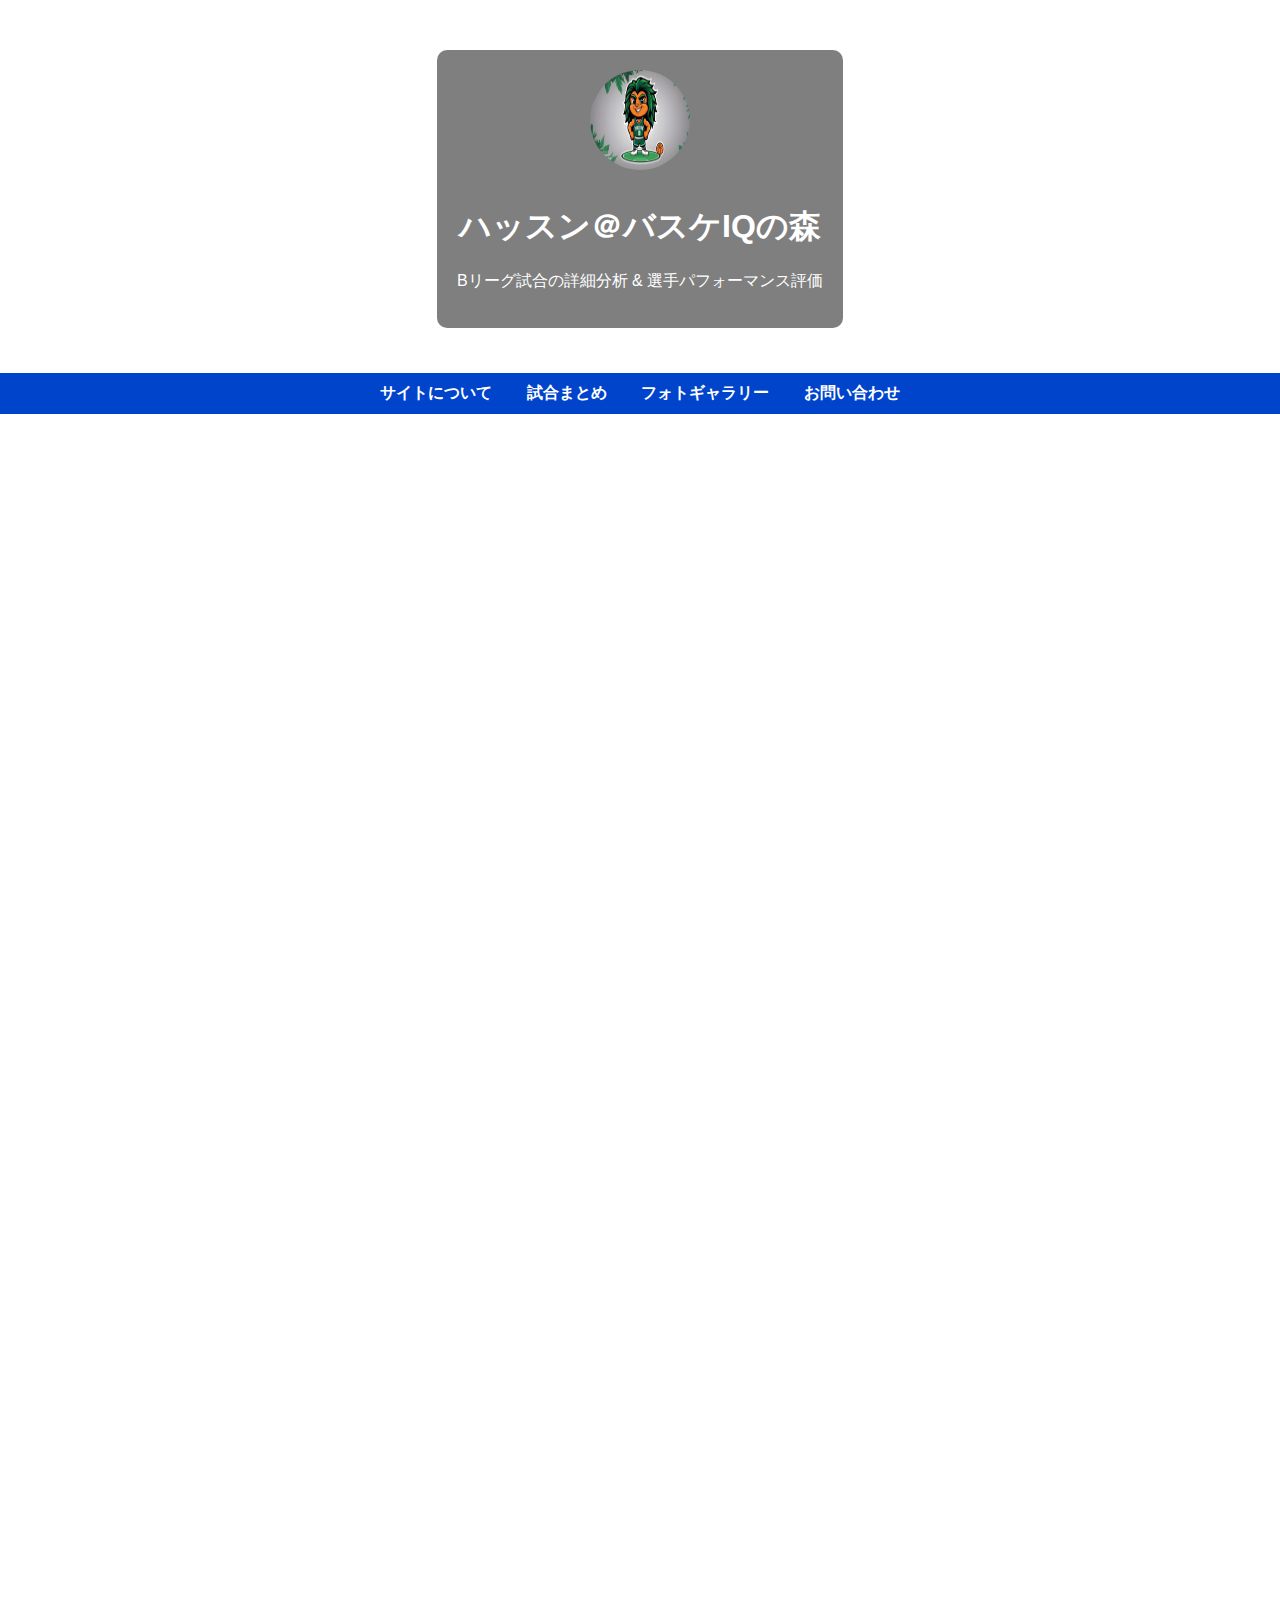
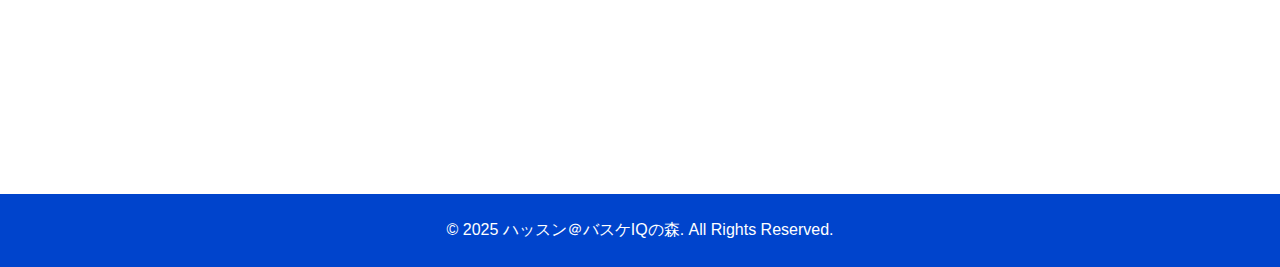
<file: 23 sanen.html>
<!DOCTYPE html>
<html lang="ja">
<head>
  <!-- Google tag (gtag.js) -->
<script async src="https://www.googletagmanager.com/gtag/js?id=G-87CT2P13JT"></script>
<script>
  window.dataLayer = window.dataLayer || [];
  function gtag(){dataLayer.push(arguments);}
  gtag('js', new Date());

  gtag('config', 'G-87CT2P13JT');
</script>
  <meta charset="UTF-8">
  <meta name="viewport" content="width=device-width, initial-scale=1.0">
  <meta name="description" content="試合詳細ページ - 第23節 横浜 vs 三遠">
  <meta name="keywords" content="試合詳細, 横浜, 千葉, Bリーグ, 試合まとめ">
  <meta name="author" content="ハッスン＠バスケIQの森">
  <title>試合詳細 - 第23節 横浜 vs 三遠 </title>
  <link rel="stylesheet" href="style.css">
  <script defer src="script.js"></script>
  <!-- JSON-LD 構造化データ（任意） -->
  <script type="application/ld+json">
  {
    "@context": "https://schema.org",
    "@type": "SportsEvent",
    "name": "第23節 横浜 vs 三遠 ",
    "description": "詳細な試合分析とハイライト情報を掲載",
    "author": { "@type": "Person", "name": "ハッスン" }
  }
  </script>
</head>
<body>

  <!-- ヘッダー -->
  <header class="hero-header">
    <div class="header-overlay">
      <img src=":images:/icon.png" alt="サイトロゴ" class="site-logo">
      <h1>ハッスン＠バスケIQの森</h1>
      <p>Bリーグ試合の詳細分析 &amp; 選手パフォーマンス評価</p>
    </div>
  </header>

  <!-- ナビゲーション -->
  <nav class="navbar">
    <ul>
      <li><a href="index.html#about">サイトについて</a></li>
      <li><a href="index.html#latest">試合まとめ</a></li>
      <li><a href="index.html#gallery">フォトギャラリー</a></li>
      <li><a href="index.html#contact">お問い合わせ</a></li>
    </ul>
  </nav>

  <!-- メインコンテンツ -->
  <main>
    <section class="content-section match-detail fade-in">
      <h2>試合詳細 - 第23節 横浜 vs 三遠</h2>
      <div class="match-info">
        <h3>1Q</h3>
        <p>第1クォーターは、横浜23ー三遠30で三遠が7点リード。横浜はインサイドにボールを集め、確実にスコアを重ねるが、ディフェンスでの貢献度が高い須藤、攻守の要であるイングリスがファールトラブル。ただ、ディフェンスの強度を上げたことで、相手のミスを誘発し、流れを渡さない試合運びを展開した。一方、三遠は激しいディフェンスからターンオーバーを誘発し、ブレイクに繋げる完璧なスタート。特にヌワバが攻守で躍動し、大きくリードを奪った。さらにメイテンがオフェンスリバウンドからスコアを重ね、ゴール下で存在感を示した</p>
        <h3>2Q</h3>
        <p>第2クォーターは、横浜51ー三遠51で同点。横浜はコッツァーのスティール、ダイブからのスコア、そして、大庭のクイックスリーヒットで開始１分で同点に追いつく。また、２−２−１から２−３で三遠のリズムを崩し、ミスを誘発。逆転後は相手の激しいディフェンスでターンオーバーを犯し、再度逆転を許した。そして、森井の負傷、イングリスの４ファールとアクシデントが起こるも、ラベナ、コッツァーラインが効果的に機能し、流れを渡さなかった。一方、三遠はゾーンディフェンスでゲームクリエイトには苦しむも、弱点であるオフェンスリバウンドとブレイクでしっかりとスコア。ディフェンスではピックに対し、積極的にブリッツを仕掛け、ターンオーバーを誘発した。</p>
        <h3>3Q</h3>
        <p>第3クォーターは、横浜66ー三遠77で横浜が11点リード。ファールトラブルに陥った須藤が退場。スタートから２ガードを起用し、ラベナ選手がクリエイターとなり、効率的なオフェンスを展開した。一方、三遠は残り４分からチーム全体のプレイ強度が上がり、相手のリズムを崩す。そして、津屋が爆発し、スリーにスティールと大車輪の活躍。ヌワバも得意のリングアタックでスコアを重ねるなど、最大点差となる11点リードを奪った</p>
        <h3>試合総評</h3>
        <p>試合終了：横浜92ー三遠95で三遠が激戦を制す。コッツァー、ラベナラインが機能し、２ガードの時間帯は比較的に効率的なバスケを展開。ただ、ターンオーバーの数とオフェンスリバウンド、ウイング陣のディフェンス（津屋、ヌワバの）の部分は課題が残った。ただ、苦しんでいた松崎は３Pを打ち切ること、ディフェンスでハッスルするなど、復活の兆しを見せたことは収穫だった。三遠はターンオーバーの数が多かったものの、外国籍、日本人選手のバランスが良く、どこからでも点数が取れる的を絞らせないオフェンスを展開。各選手が、逆転されたときにさらに強度を上げて自分の役割をきっちりと果たすチーム力の高さが際立った。個人的には４ピリの松崎がスリーを決めた後に、兪がスリーをやり返し流れを渡さなかったところはこの試合のポイントだったと思う。</p>
        <h3>ハッスンのMVP：＃2デイビッド・ヌワバ</h3>
        <p>１試合通じて高い強度でプレイし続け、常に横浜の前に立ちはだかった。オフェンス面では１ピリからエンジン全開で得意のペイントアタック、低弾道スリーを高確率に沈めるなど、存在感を発揮。ディフェンス面でも激しいディフェンスでタフショットを誘発、高い身体能力を活かしたブロックショットなど、横浜の高い壁となった。特にクラッチタイムでの集中力は圧巻で、勝負を決定づけるタフショット、クラークからターンオーバーを誘発したクリーンなオンボールディフェンスで勝利に貢献した</p>      
      </div>
      
      <button class="back-btn" onclick="history.back()">戻る</button>
    </section>
  </main>

  <!-- フッター -->
  <footer>
    <p>&copy; 2025 ハッスン＠バスケIQの森. All Rights Reserved.</p>
  </footer>

</body>
</html>
</file>
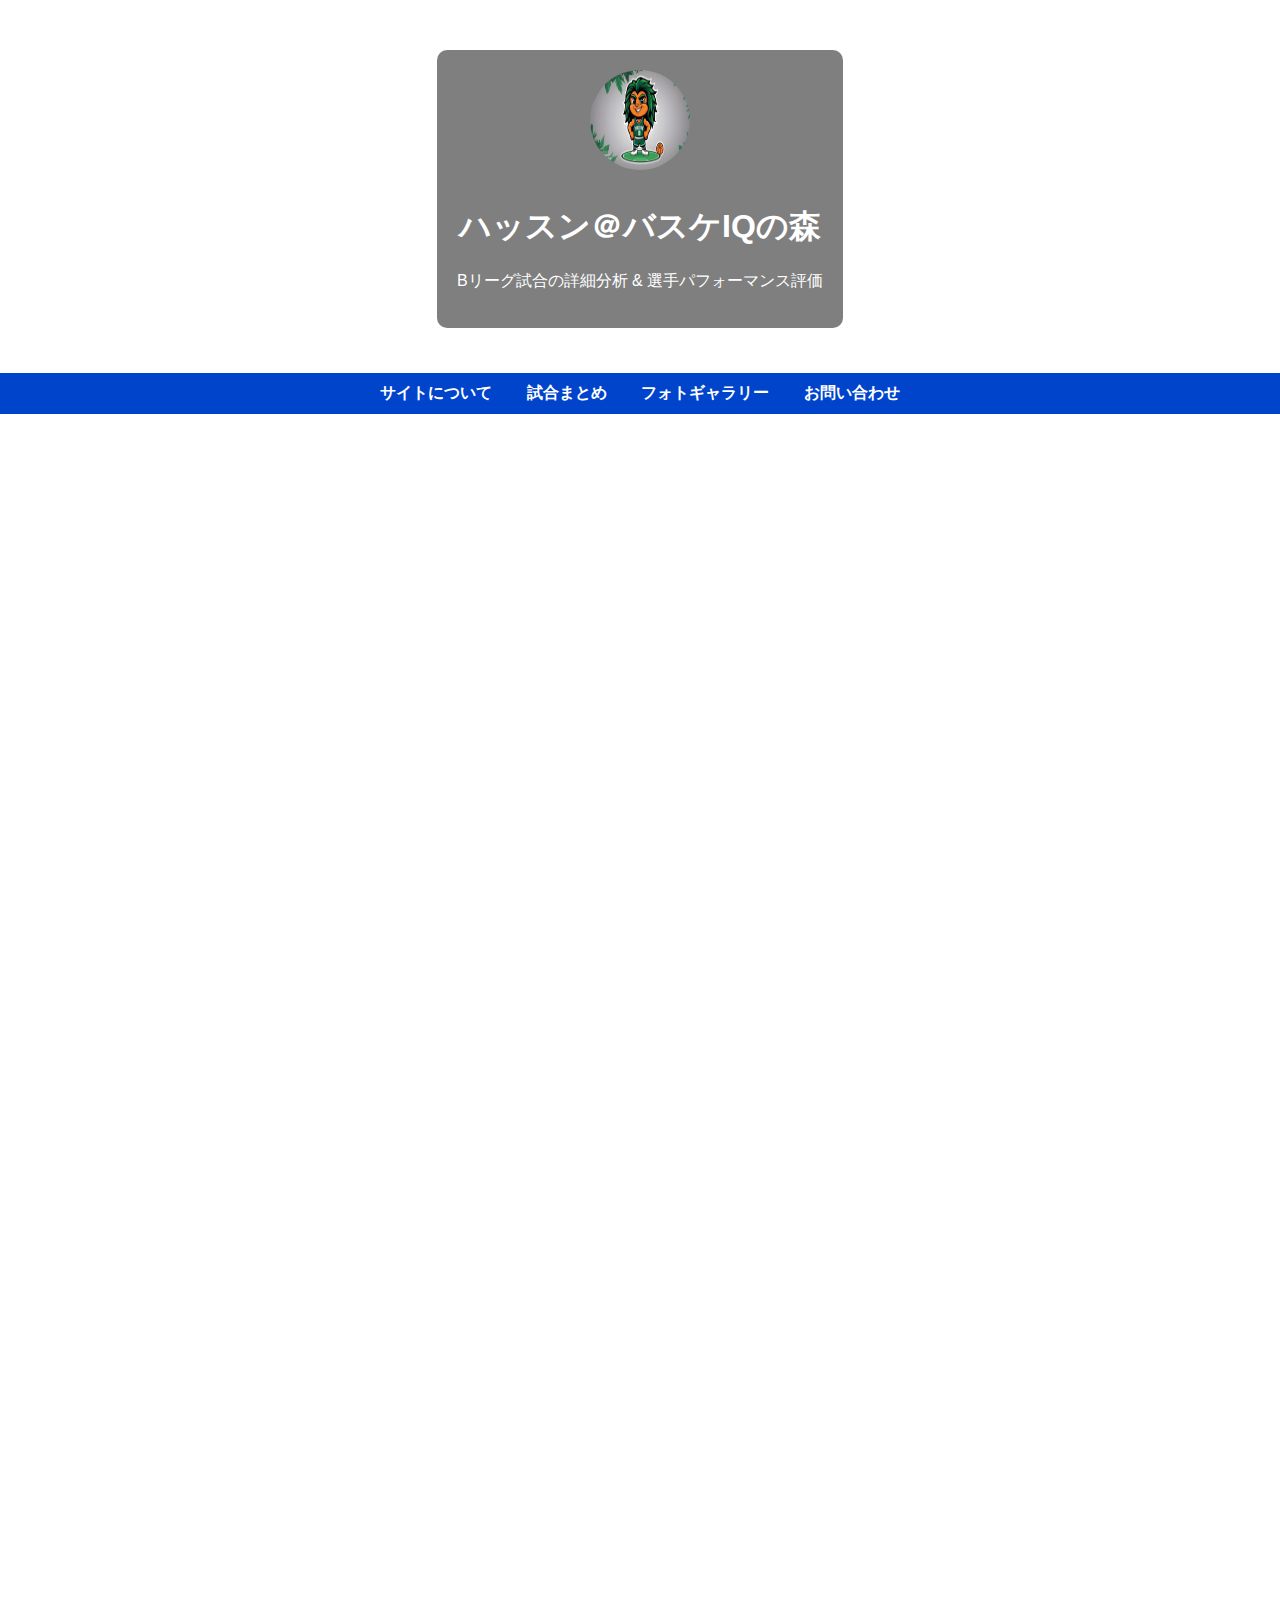
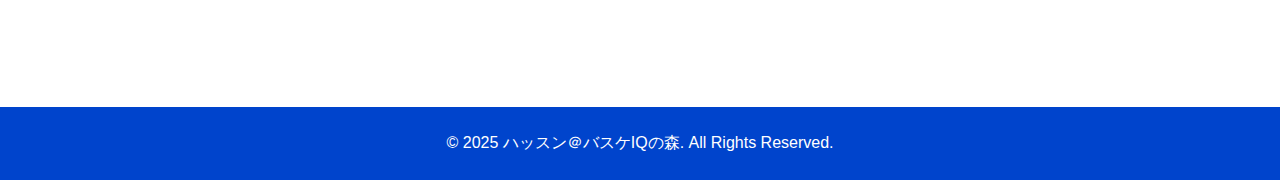
<file: match-tail.html>
<!DOCTYPE html>
<html lang="ja">
<head>
  <meta charset="UTF-8">
  <meta name="viewport" content="width=device-width, initial-scale=1.0">
  <meta name="description" content="試合詳細ページ - 第20節 横浜 vs 千葉 (Game2)">
  <meta name="keywords" content="試合詳細, 横浜, 千葉, Bリーグ, 試合まとめ">
  <meta name="author" content="ハッスン＠バスケIQの森">
  <title>試合詳細 - 第20節 横浜 vs 千葉 (Game2)</title>
  <link rel="stylesheet" href="style.css">
  <script defer src="script.js"></script>
  <!-- JSON-LD 構造化データ（任意） -->
  <script type="application/ld+json">
  {
    "@context": "https://schema.org",
    "@type": "SportsEvent",
    "name": "第20節 横浜 vs 千葉 (Game2)",
    "description": "詳細な試合分析とハイライト情報を掲載",
    "author": { "@type": "Person", "name": "ハッスン" }
  }
  </script>
</head>
<body>

  <!-- ヘッダー -->
  <header class="hero-header">
    <div class="header-overlay">
      <img src=":images:/icon.png" alt="サイトロゴ" class="site-logo">
      <h1>ハッスン＠バスケIQの森</h1>
      <p>Bリーグ試合の詳細分析 &amp; 選手パフォーマンス評価</p>
    </div>
  </header>

  <!-- ナビゲーション -->
  <nav class="navbar">
    <ul>
      <li><a href="index.html#about">サイトについて</a></li>
      <li><a href="index.html#latest">試合まとめ</a></li>
      <li><a href="index.html#gallery">フォトギャラリー</a></li>
      <li><a href="index.html#contact">お問い合わせ</a></li>
    </ul>
  </nav>

  <!-- メインコンテンツ -->
  <main>
    <section class="content-section match-detail fade-in">
      <h2>試合詳細 - 第20節 横浜 vs 千葉 (Game2)</h2>
      <div class="match-info">
        <h3>試合前</h3>
        <p>試合前の予想：強豪相手に未だ連勝を勝ち取れていない横浜にとって真価が問われる試合。GAME１同様にコネクティブなバスケを展開できれば、十分に勝機はある。一方、千葉はやはりチームの顔である冨樫選手のバウンスバックが鍵を握る。特に昨日苦しめられた森井選手のディナイの対応に注目が集まる。また、セカンドユニットの活躍も見どころで、チームの総合力で横浜を凌駕したい</p>
        <h3>1Q</h3>
        <p>第1クォーターは、横浜23ー千葉20で横浜が3点リード。千葉はスミス選手をスタートに起用したことで機動力が上がり、アップテンポなバスケを展開。一方、横浜はタイムアウト後、プレッシャーの強度、オフボールのバックカットなど、攻守でしっかりと立て直す。特に、コッツァー選手のセンターながらカッティングした選手へピンポイントのに合わせるアシストスキルが際立った</p>
        <h3>2Q</h3>
        <p>第2クォーターは、横浜38ー千葉39で千葉が１点リード。横浜の森井選手はGAME1に引き続き、富樫選手にボールを触らせない鬼のディナイを発動。ただ、ラベナ選手が千葉のプレスに引っ掛かり、キング選手がつなぎに行くアクションも欲しいところ。一方、千葉はセカンドユニットが躍動。オフェンスではしっかりとボールムーブしたことで、リズムが生まれ、フリーのショットをクリエイトできていた。ディフェンスでは、小川選手、原選手がインテンシティを高め、横浜のターンオーバーを誘い、逆転に成功した</p>
        <h3>3Q</h3>
        <p>第3クォーターは、横浜53ー千葉54で千葉が１点リード。横浜は外国籍３人が攻守でチームを牽引し、千葉に主導権を握らせない。また、日本人選手では特に杉浦選手のオフオールディフェンスのチェイスが素晴らしい。最近の彼はリバウンドやスクリーンなど、泥臭いプレイの意識の高い。千葉はリードしているものの、ボールマンディフェンスが簡単に破れるケースが目立った。ただ、富樫選手は森井選手の隙を突き、バックドアでディナイを剥がし、得点する場面が見られた</p>
        <h3>試合総評</h3>
        <p>試合終了：横浜71ー千葉76で千葉が激戦を制す。５選手が2桁得点とバランス良くスコアを重ねた千葉が勝利。横浜は森井、須藤、外国籍３人の遂行力は見事。ラベナ＋ウイング陣のスコアは今後の課題だが、２試合とも強豪千葉と激戦を演じたことは選手の自信にもつながり、横浜が目指すコネクティブバスケをしっかりと体現することができれば勝つことができると証明できたと思う。一方、千葉は久しぶりにフルメンバーが揃った今節、連携部分含め色々と課題が浮き彫りになったと思う。特に富樫選手へボールが入らなかった時にどうクリエイトし、打開していくのかを考えていく必要がある。ただ、個人能力がリーグトップクラスかつ完成されていないチームのため、今後の伸び代は上位チームでNo.１だと思う。最後のスイッチを目的とした渡邊選手の森井選手へのマッチアップは痺れた</p>
      </div>
      <button class="back-btn" onclick="history.back()">戻る</button>
    </section>
  </main>

  <!-- フッター -->
  <footer>
    <p>&copy; 2025 ハッスン＠バスケIQの森. All Rights Reserved.</p>
  </footer>

</body>
</html>
</file>
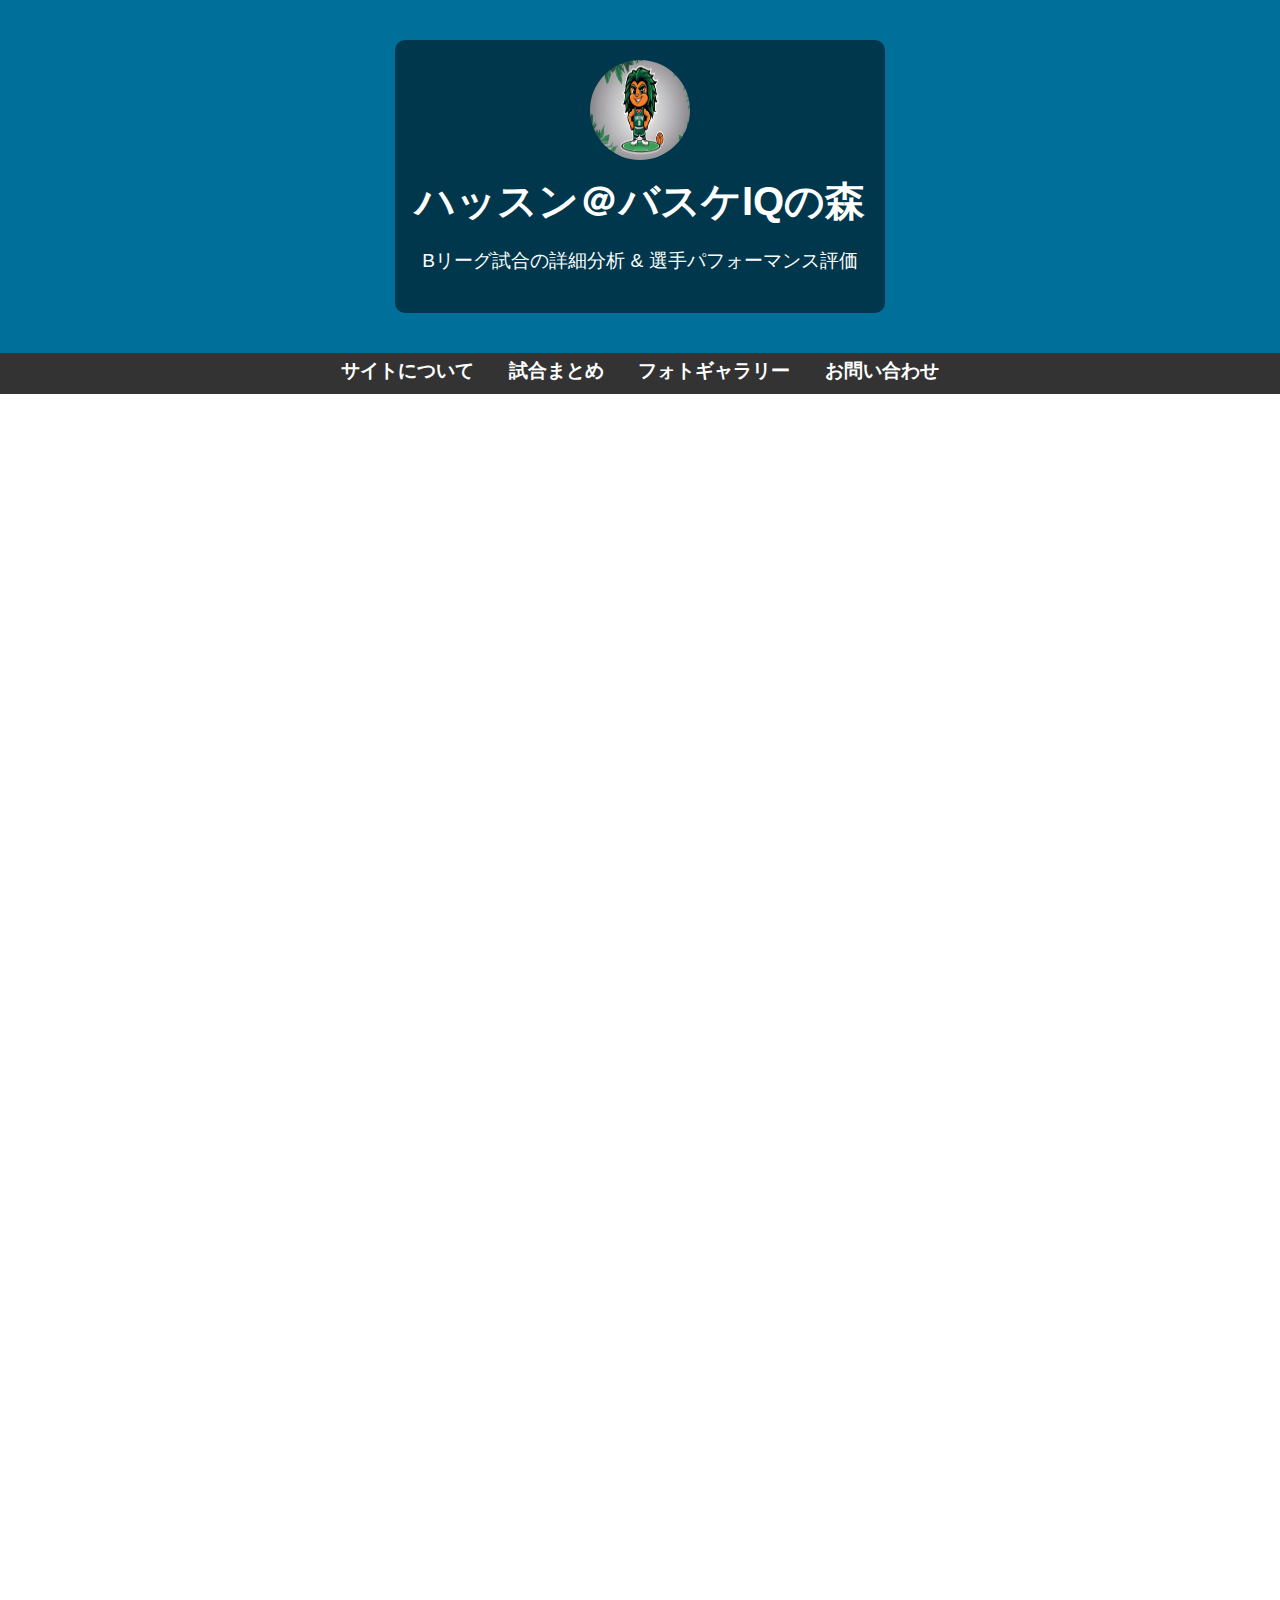
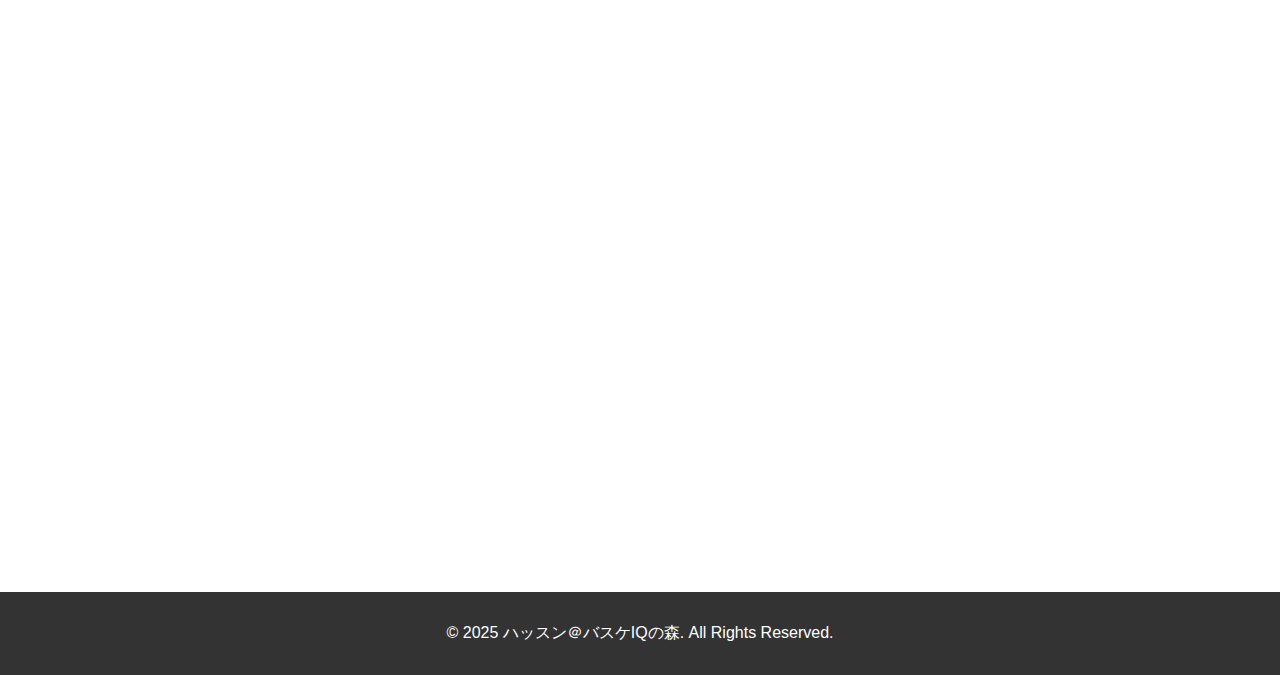
<file: osaka27.html>
<!DOCTYPE html>
<html lang="ja">
<head>
  <!-- Google tag (gtag.js) -->
  <script async src="https://www.googletagmanager.com/gtag/js?id=G-87CT2P13JT"></script>
  <script>
    window.dataLayer = window.dataLayer || [];
    function gtag(){dataLayer.push(arguments);}
    gtag('js', new Date());
    gtag('config', 'G-87CT2P13JT');
  </script>
  <meta charset="UTF-8">
  <meta name="viewport" content="width=device-width, initial-scale=1.0">
  <meta name="description" content="試合詳細ページ - 第23節 横浜 vs 三遠">
  <meta name="keywords" content="試合詳細, 横浜, 千葉, Bリーグ, 試合まとめ">
  <meta name="author" content="ハッスン＠バスケIQの森">
  <title>試合詳細 - 第23節 横浜 vs 三遠</title>
  <link rel="stylesheet" href="style.css">
  <script defer src="script.js"></script>
  <!-- JSON-LD 構造化データ（任意） -->
  <script type="application/ld+json">
  {
    "@context": "https://schema.org",
    "@type": "SportsEvent",
    "name": "第23節 横浜 vs 三遠",
    "description": "詳細な試合分析とハイライト情報を掲載",
    "author": { "@type": "Person", "name": "ハッスン" }
  }
  </script>

  <style>
    /* ヘッダーのデザイン */
    .hero-header {
      background-color: #006F99; /* 横浜のチームカラー */
      color: #fff;
      text-align: center;
      padding: 40px 0;
      font-family: 'Arial', sans-serif;
    }

    .hero-header h1 {
      font-size: 2.5em;
      margin: 0;
    }

    .hero-header p {
      font-size: 1.2em;
    }

    /* ナビゲーションバー */
    .navbar {
      background-color: #333;
      padding: 10px 0;
      text-align: center;
    }

    .navbar ul {
      list-style-type: none;
      margin: 0;
      padding: 0;
    }

    .navbar li {
      display: inline-block;
      margin: 0 15px;
    }

    .navbar a {
      color: #fff;
      text-decoration: none;
      font-size: 1.2em;
    }

    .navbar a:hover {
      color: #FFD700; /* ホバー時のカラー変更 */
    }

    /* メインコンテンツ */
    main {
      font-family: 'Arial', sans-serif;
      padding: 20px;
    }

    .content-section h2 {
      font-size: 2.2em;
      color: #006F99;
    }

    .match-info p {
      font-size: 1.1em;
      line-height: 1.6;
      margin-bottom: 15px;
      color: #333;
    }

    .back-btn {
      background-color: #006F99;
      color: #fff;
      padding: 10px 20px;
      border: none;
      border-radius: 5px;
      cursor: pointer;
      font-size: 1.2em;
      display: inline-block;
      margin-top: 20px;
    }

    .back-btn:hover {
      background-color: #004466;
    }

    /* フッター */
    footer {
      background-color: #333;
      color: #fff;
      text-align: center;
      padding: 15px;
      margin-top: 40px;
    }

    /* レスポンシブ対応 */
    @media (max-width: 768px) {
      .hero-header h1 {
        font-size: 2em;
      }

      .navbar a {
        font-size: 1em;
      }

      .content-section h2 {
        font-size: 1.8em;
      }

      .match-info p {
        font-size: 1em;
      }

      .back-btn {
        font-size: 1em;
        padding: 8px 16px;
      }
    }
  </style>
</head>

<body>
  <!-- ヘッダー -->
  <header class="hero-header">
    <div class="header-overlay">
      <img src=":images:/icon.png" alt="サイトロゴ" class="site-logo">
      <h1>ハッスン＠バスケIQの森</h1>
      <p>Bリーグ試合の詳細分析 &amp; 選手パフォーマンス評価</p>
    </div>
  </header>

  <!-- ナビゲーション -->
  <nav class="navbar">
    <ul>
      <li><a href="index.html#about">サイトについて</a></li>
      <li><a href="index.html#latest">試合まとめ</a></li>
      <li><a href="index.html#gallery">フォトギャラリー</a></li>
      <li><a href="index.html#contact">お問い合わせ</a></li>
    </ul>
  </nav>

  <!-- メインコンテンツ -->
  <main>
    <section class="content-section match-detail fade-in">
      <h2>試合詳細 - 第27節 横浜 vs 大阪</h2>
      <div class="match-info">
        <h3>1Q</h3>
        <p>第1クォーターは、横浜16ー大阪27で大阪が11点リード。横浜は、攻守の要であるイングリスが不在の中、コッツァーが孤軍奮闘し、インサイドを中心にスコア。しかし、大阪のスクリーンを駆使した連動性のあるオフェンスに対応できず、リードを許す。さらにオフェンスではオフボールでズレが作れず、タフショットが多くなり、大阪に走られる場面が多かった。一方、大阪はスタートから激しいディナイを披露し横浜のパスコースを寸断。強度の高いオンボールディフェンスでタフショットを多く打たせてブレイクに繋げた。オフェンスでは、ピックプレイを起点にズレを作り、ゴール下に合わせる教科書通りのプレイを披露。外からはルーサーが２連続でスリーを沈めるなど、内外バランスの良いオフェンスを展開した。</p>
        <h3>2Q</h3>
        <p>第2クォーターは、横浜43ー大阪48で大阪が5点リード。横浜はゾーンを展開するも、ディフェンスのギャップを突かれ簡単にフリーのショットを許す。オフェンスでは、なかなかフリーのショットをクリエイトさせてもらえない中、またしてもコッツァーがペイントを支配。タイムアウト後はクラークのスリーが爆発するなど、しっかりと点差を広げられずに我慢した。大阪はリバウンドからのトランジションが早く、イージーレイアップをメイクする場面が多く見られた。相手のゾーンに対してもハイポストの外国籍にパスをし、ミスマッチをうまくついている。マンツーマンに切り替わっても、ボールムーブからズレを作り、ペイントアタックする流動的ばハーフコートオフェンスで攻略できていた</p>
        <h3>3Q</h3>
        <p>第3クォーターは、横浜74ー73大阪で横浜が1点リード。横浜はディフェンスのローテーションを修正し、フリーのシュートを阻止した。オフェンスではボールムーブからのクラークのスリー、森井からラベナへのバックドアの合わせなど、コネクティブなバスケを展開。松崎、杉浦のスリー、キングのジャンパーと日本人選手も積極的にシュートを狙い続けることができていた。大阪は、牧と外国籍の２メンゲームが機能し、簡単に横浜へ流れを渡さない。また、逆転を許すも相手のオンザコート１時にミスマッチをしっかりと突き、引き離されずに我慢できた。</p>
        <h3>試合総評</h3>
        <p>試合終了：横浜99ー大阪96で横浜が激戦を制す。イングリス不在の中、チーム全員が高い遂行力で戦い抜き、魔の１ピリから逆転勝ちを収めた横浜。コッツァー、クラークの献身性が特に素晴らしく、ファールマネジメントをしっかりとしながら、攻守でチームを支えた。また、２ピリから日本人選手も躍動し、ディフェンスのローテーションの修正、シュートを打ち切るメンタル、オフボールの動きと各選手が役割を遂行。大阪はピックからしっかりとズレをつくり、ペイントに合わせる効率的なバスケを展開。相手のゾーンディフェンスにも冷静に対応し、流れを明け渡さなかった。ディフェンスではオンボール、オフボール問わず強度を高めてタフショットを誘い、確実にファストブレイクに繋げることができていた。最後は牧のトラベリングで逆転負けを喫したものの、彼のピックからのクリエイトはとても効果的で、最後まで横浜のディフェンスを苦しめた。</p>
        <h3>ハッスンのMVP：＃21マイク・コッツァー</h3>
        <p>イングリス不在の中、チーム最長のプレイタイムで最後まで横浜のゴール下を支えた。派手なプレイはないものの、強力な大阪のインサイドに対して常に体を張り続けた。相手のピックに対してはショー、リカバリーのスピードが早く、横浜のローテーションが修正できた部分は彼のスタッツに現れない貢献度を表している。あれだけの強度の高いゴール下のディフェンス、リバウンドを遂行しながらもファールがたった１回という点も彼がトップレベルのマネジメント能力を備えていることを証明した。また、オフェンスではリングアタック、ドライブへの合わせ、そしてリムランをしっかりと行い、チーム２位の１８得点を記録。フリースローの成功率以外、課題が見つからないほどの遂行力を見せ、最後までチームファーストで戦い抜いた。</p>
      </div>
      <button class="back-btn" onclick="history.back()">戻る</button>
    </section>
  </main>

  <!-- フッター -->
  <footer>
    <p>&copy; 2025 ハッスン＠バスケIQの森. All Rights Reserved.</p>
  </footer>
</body>
</html>
</file>
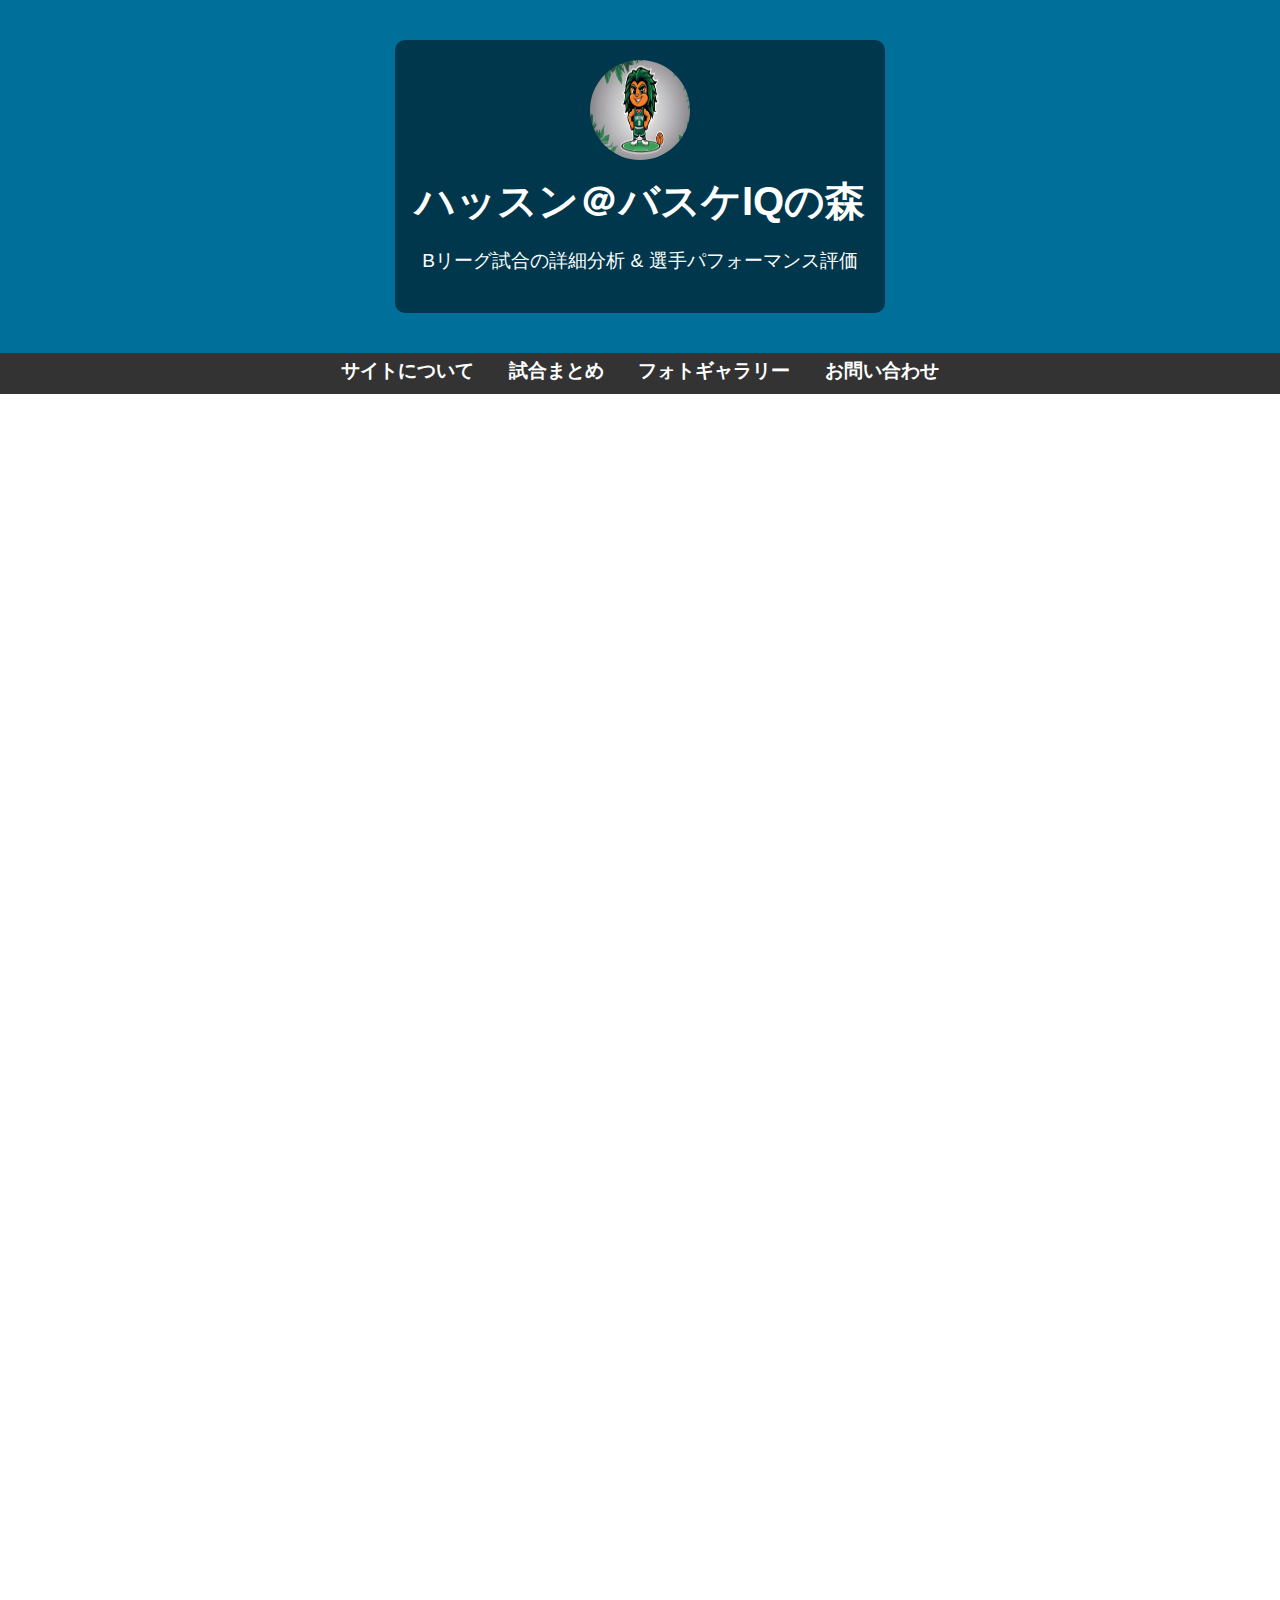
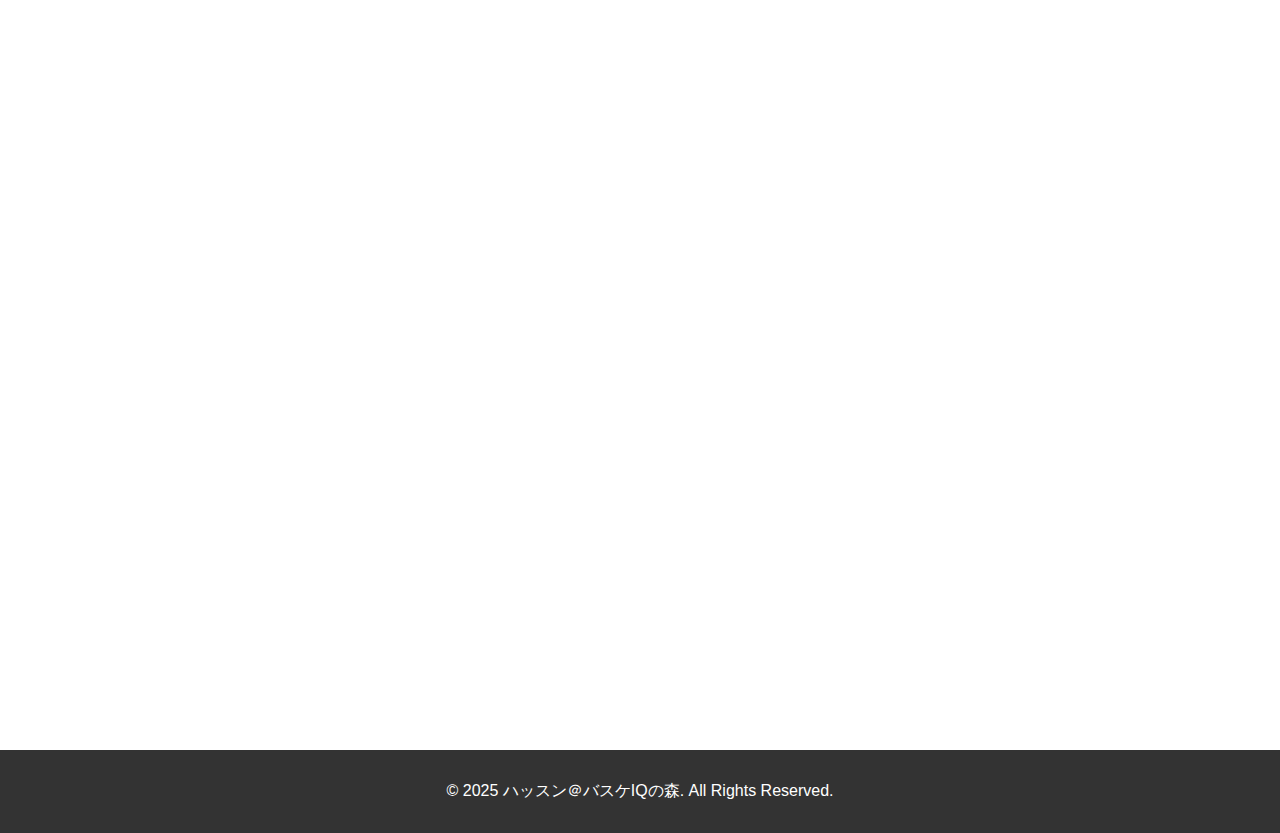
<file: VSshibuyagame2.html>
<!DOCTYPE html>
<html lang="ja">
<head><!-- Google tag (gtag.js) -->
<script async src="https://www.googletagmanager.com/gtag/js?id=G-87CT2P13JT"></script>
<script>
  window.dataLayer = window.dataLayer || [];
  function gtag(){dataLayer.push(arguments);}
  gtag('js', new Date());
  gtag('config', 'G-87CT2P13JT');
</script>  
  <meta charset="UTF-8">
  <meta name="viewport" content="width=device-width, initial-scale=1.0">
  <meta name="description" content="試合詳細ページ - 第22節 横浜 vs 渋谷 (Game2)">
  <meta name="keywords" content="試合詳細, 横浜, 渋谷, Bリーグ, 試合まとめ">
  <meta name="author" content="ハッスン＠バスケIQの森">
  <title>試合詳細 - 第22節 横浜 vs 渋谷 (Game２)</title>
  <link rel="stylesheet" href="style.css">
  <script defer src="script.js"></script>
  <!-- JSON-LD 構造化データ（任意） -->
  <script type="application/ld+json">
  {
    "@context": "https://schema.org",
    "@type": "SportsEvent",
    "name": "第22節 横浜 vs 渋谷 (Game2)",
    "description": "詳細な試合分析とハイライト情報を掲載",
    "author": { "@type": "Person", "name": "ハッスン" }
  }
  </script>
  <style>
    /* ヘッダーのデザイン */
    .hero-header {
      background-color: #006F99; /* 横浜のチームカラー */
      color: #fff;
      text-align: center;
      padding: 40px 0;
      font-family: 'Arial', sans-serif;
    }

    .hero-header h1 {
      font-size: 2.5em;
      margin: 0;
    }

    .hero-header p {
      font-size: 1.2em;
    }

    /* ナビゲーションバー */
    .navbar {
      background-color: #333;
      padding: 10px 0;
      text-align: center;
    }

    .navbar ul {
      list-style-type: none;
      margin: 0;
      padding: 0;
    }

    .navbar li {
      display: inline-block;
      margin: 0 15px;
    }

    .navbar a {
      color: #fff;
      text-decoration: none;
      font-size: 1.2em;
    }

    .navbar a:hover {
      color: #FFD700; /* ホバー時のカラー変更 */
    }

    /* メインコンテンツ */
    main {
      font-family: 'Arial', sans-serif;
      padding: 20px;
    }

    .content-section h2 {
      font-size: 2.2em;
      color: #006F99;
    }

    .match-info p {
      font-size: 1.1em;
      line-height: 1.6;
      margin-bottom: 15px;
      color: #333;
    }

    .back-btn {
      background-color: #006F99;
      color: #fff;
      padding: 10px 20px;
      border: none;
      border-radius: 5px;
      cursor: pointer;
      font-size: 1.2em;
      display: inline-block;
      margin-top: 20px;
    }

    .back-btn:hover {
      background-color: #004466;
    }

    /* フッター */
    footer {
      background-color: #333;
      color: #fff;
      text-align: center;
      padding: 15px;
      margin-top: 40px;
    }

    /* レスポンシブ対応 */
    @media (max-width: 768px) {
      .hero-header h1 {
        font-size: 2em;
      }

      .navbar a {
        font-size: 1em;
      }

      .content-section h2 {
        font-size: 1.8em;
      }

      .match-info p {
        font-size: 1em;
      }

      .back-btn {
        font-size: 1em;
        padding: 8px 16px;
      }
    }
  </style>
</head>

<body>
  <!-- ヘッダー -->
  <header class="hero-header">
    <div class="header-overlay">
      <img src=":images:/icon.png" alt="サイトロゴ" class="site-logo">
      <h1>ハッスン＠バスケIQの森</h1>
      <p>Bリーグ試合の詳細分析 &amp; 選手パフォーマンス評価</p>
    </div>
  </header>

  <!-- ナビゲーション -->
  <nav class="navbar">
    <ul>
      <li><a href="index.html#about">サイトについて</a></li>
      <li><a href="index.html#latest">試合まとめ</a></li>
      <li><a href="index.html#gallery">フォトギャラリー</a></li>
      <li><a href="index.html#contact">お問い合わせ</a></li>
    </ul>
  </nav>
  <!-- メインコンテンツ -->
  <main>
    <section class="content-section match-detail fade-in">
      <h2>試合詳細 - 第22節 横浜 vs 渋谷 (Game２)</h2>
      <div class="match-info">
        <h3>試合前</h3>
        <p>試合前の予想：強豪チームへの同一カード連勝が課題の横浜にとって真価が問われる試合。GAME1で見せたピックに対するショー&リカバリーの連動性、そして得意のトランジションバスケに持ち込むことが勝利の鍵となる。一方、渋谷はCS進出に向けては絶対に落としてはいけない。GAME1で存在感を発揮したハーパー選手はもちろん、ピック&ポップから高確率にシュートを決めたケビン選手に注目。横浜の強度の高いディフェンスに負けずにペイントアタックをすること、ボールラインを落として、ズレを作り、フリーのショットをクリエイトすることが鍵。ディフェンスからイニシアチブをとれたチームが勝利に近づく</p>
        <h3>1Q</h3>
        <p>第1クォーターは、横浜19ー渋谷15で横浜が4点リード。横浜ははじめに２−３ゾーンやゾーンプレスなど攻撃的なディフェンスを展開。オフェンスでは1ピリからクラーク祭り開催。GAME１で出場がなかった大庭選手がミドルジャンパー、そして森井選手からのスキップパスを受けて、ブザービートスリーを沈めるなど、ゲームの流れを大きく変えた、一方、渋谷はクレモンズ、ベンドラメ選手が起点となりクリエイト。ペイントアタックによりインサイドを丁寧に攻めた。ただ、トラビス選手のファールトラブルやハーパーのオフェンスチャージングなどで、終盤は横浜に主導権を握られた</p>
        <h3>2Q</h3>
        <p>第2クォーターは、横浜35ー渋谷26で渋谷が９点リード。両チーム、強度の高いディフェンスで簡単にスコアを許さず重たいゲーム展開となる。オフィシャルタイム後にキング選手、クラーク選手が連続でスリーを沈め横浜が主導権を握る。一方、渋谷はゾーンに対してハイポストのホーキンソン選手にボールを集め、クリエイトすることで攻略。ケビン選手のゴール下への合わせ、ポップからスリーで繋ぐも、横浜の連動性のあるオフェンスを止められずにリードを許す。特に終盤はラベナ選手の田中選手への魂のディフェンス、そして1ピリ同様に森井のドライブから次はコッツァー選手がカッティングで合わせブザービートを決めるなど最高のクロージングを成功させる</p>
        <h3>3Q</h3>
        <p>第3クォーターは、横浜59ー渋谷52で横浜が７点リード。立ち上がり、相手の激しいディナイによりパスコースが寸断されたことで、ボールムーブが起こらず、１on1でオフェンスを終わるケースが多かった。一方、渋谷はクレもンズ選手がクリエイターとなり、スリーのメイク、ホーキンソンのインサイドに合わせるなど、ゲームを支配し同点に追いつく。そこで、横浜はリズムを変えるため、ラベナ選手を投入。田中選手への魂のディフェンス、バックドア、連続エンドワンで流れを引き戻し、リードを広げた。また、全体のディフェンス強度が上がり、渋谷のハーフコートオフェンスを止めるとともに、イングリス、コッツァーのインサイドでコツコツとスコアし我慢できた点も横浜の成長を感じた。</p>
        <h3>試合総評</h3>
        <p>試合終了：横浜75ー渋谷62で横浜が勝利。イングリス選手が攻守ともに大活躍。得意のペリメーターショットに加え、３ファールのトラビス選手にリングアタックを仕掛け効率的にスコア。森井は２ポゼッション連続でターンオーバーを犯すも、ベンドラメ選手への激しいディナイ、死角からのスティールと、得意のディフェンスで悪い流れを再び引き戻す活躍を見せる。一方、渋谷は横浜の激しいディナイにより、プレイコールが遅れ、攻撃がチグハグに、また、オフェンスリバウンドを多く許すなど、集中力を各部分が多く見られた。選手のプレイタイムの偏りが見られ、スタメンのスタミナが落ちるなどベンチワークの差が出た。特にホーキンソン選手の疲労が目立ち、インサイドの支配力が完全に横浜のものとなった。</p>
        <h3>ハッスンのMVP：＃15キーファ・ラベナ</h3>
        <p>game1で大活躍した田中選手に対して魂のディフェンスを披露し、リベンジに成功。渋谷の軸である田中選手を抑えたことで渋谷のピックゲームを壊す要因となった。そして、オフェンス面では彼に求められているペイントアタックが炸裂。３ピリ終盤の連続エンドワンで横浜に流れを再び引き戻した。また、この日はスリーも好調で外への意識を相手に植え付けられたことで得意のペイントアタックが機能した。<p>      
      </div>
      <button class="back-btn" onclick="history.back()">戻る</button>
    </section>
  </main>

  <!-- フッター -->
  <footer>
    <p>&copy; 2025 ハッスン＠バスケIQの森. All Rights Reserved.</p>
  </footer>

</body>
</html>
</file>
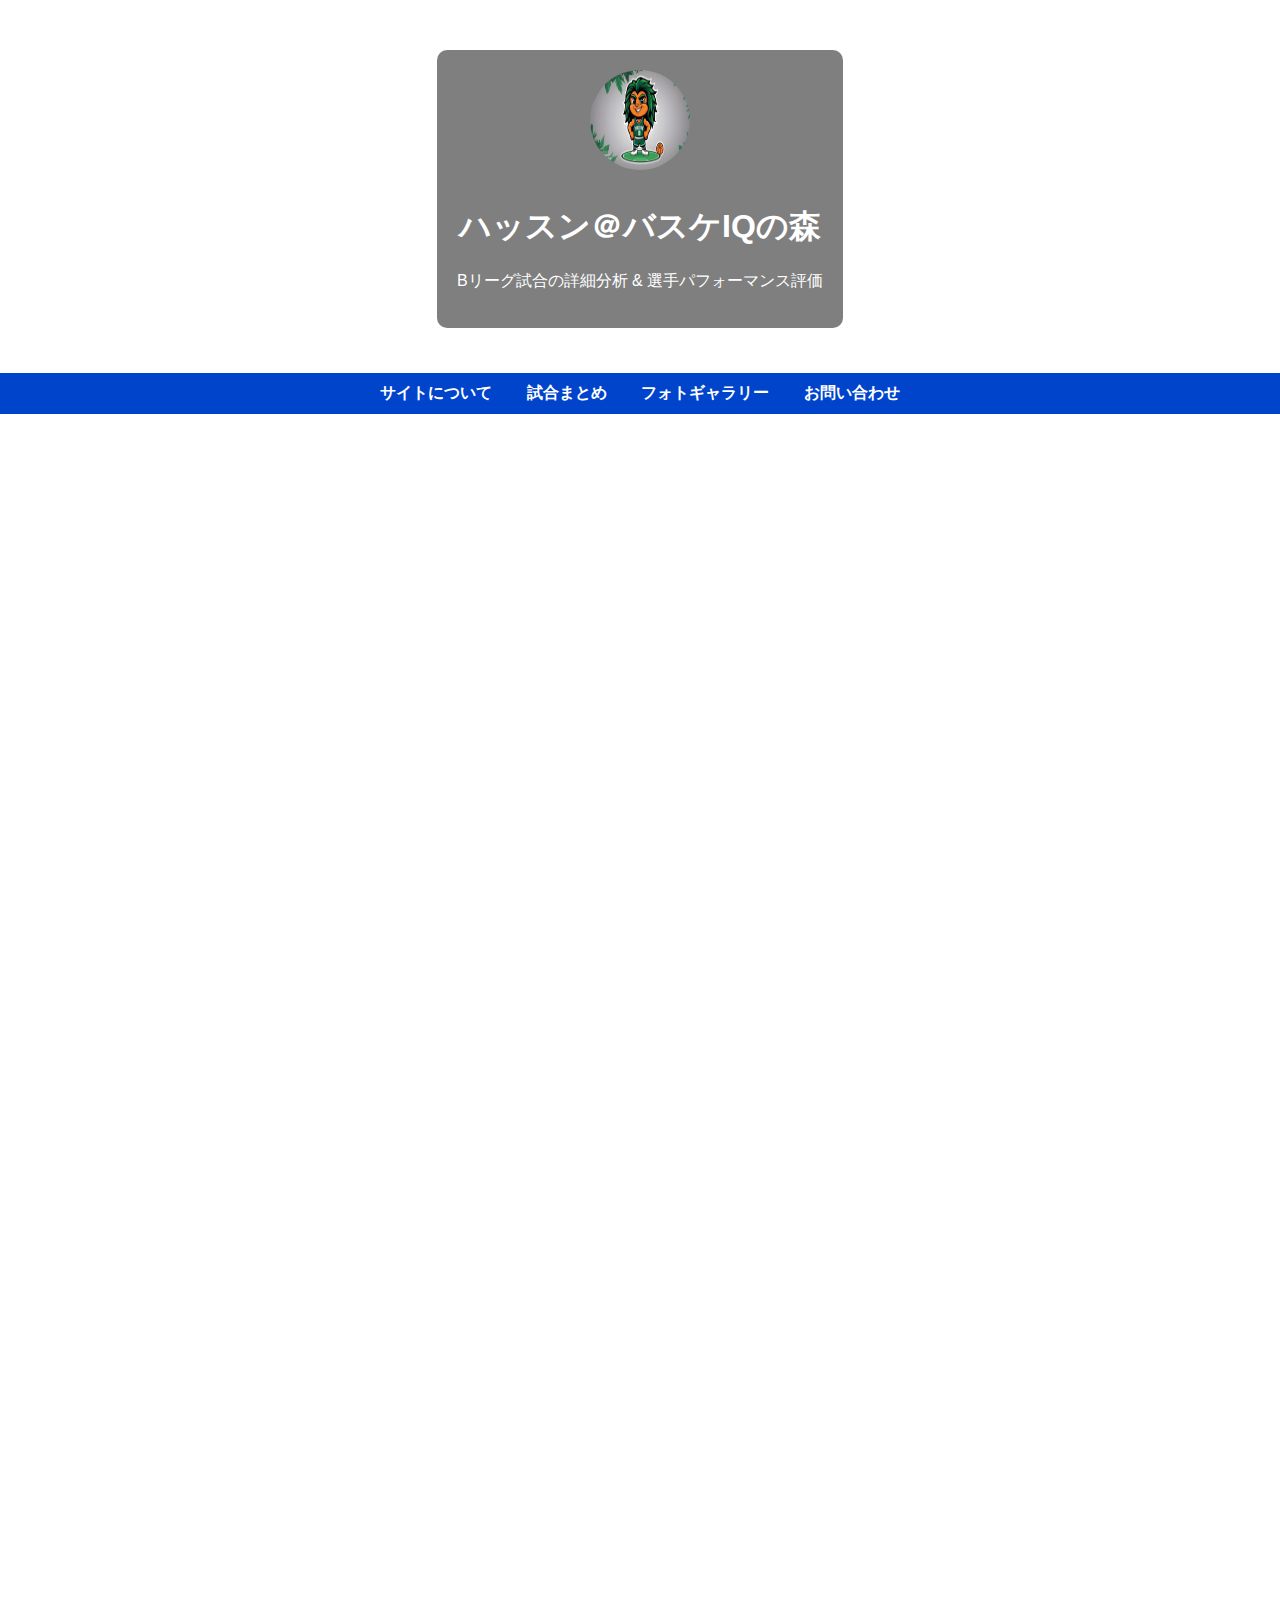
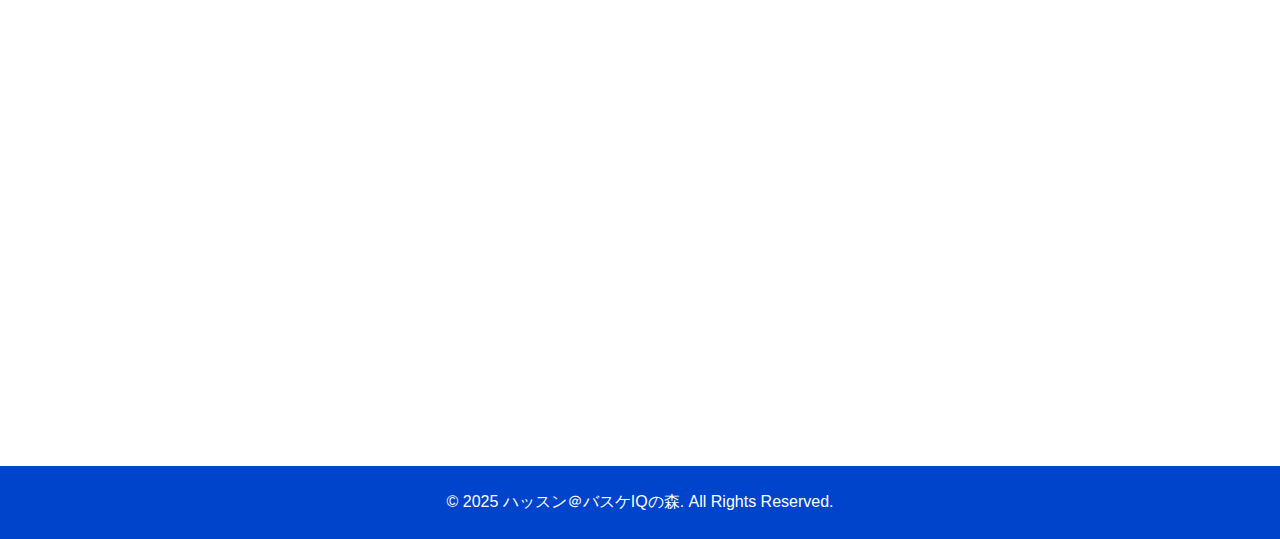
<file: yokohamaVSshibuya.html>
<!DOCTYPE html>
<html lang="ja">
<head>
  <!-- Google tag (gtag.js) -->
<script async src="https://www.googletagmanager.com/gtag/js?id=G-87CT2P13JT"></script>
<script>
  window.dataLayer = window.dataLayer || [];
  function gtag(){dataLayer.push(arguments);}
  gtag('js', new Date());

  gtag('config', 'G-87CT2P13JT');
</script>
  <meta charset="UTF-8">
  <meta name="viewport" content="width=device-width, initial-scale=1.0">
  <meta name="description" content="試合詳細ページ - 第22節 横浜 vs 千葉 (Game2)">
  <meta name="keywords" content="試合詳細, 横浜, 千葉, Bリーグ, 試合まとめ">
  <meta name="author" content="ハッスン＠バスケIQの森">
  <title>試合詳細 - 第22節 横浜 vs 渋谷 (Game1)</title>
  <link rel="stylesheet" href="style.css">
  <script defer src="script.js"></script>
  <!-- JSON-LD 構造化データ（任意） -->
  <script type="application/ld+json">
  {
    "@context": "https://schema.org",
    "@type": "SportsEvent",
    "name": "第22節 横浜 vs 渋谷 (Game1)",
    "description": "詳細な試合分析とハイライト情報を掲載",
    "author": { "@type": "Person", "name": "ハッスン" }
  }
  </script>
</head>
<body>

  <!-- ヘッダー -->
  <header class="hero-header">
    <div class="header-overlay">
      <img src=":images:/icon.png" alt="サイトロゴ" class="site-logo">
      <h1>ハッスン＠バスケIQの森</h1>
      <p>Bリーグ試合の詳細分析 &amp; 選手パフォーマンス評価</p>
    </div>
  </header>

  <!-- ナビゲーション -->
  <nav class="navbar">
    <ul>
      <li><a href="index.html#about">サイトについて</a></li>
      <li><a href="index.html#latest">試合まとめ</a></li>
      <li><a href="index.html#gallery">フォトギャラリー</a></li>
      <li><a href="index.html#contact">お問い合わせ</a></li>
    </ul>
  </nav>

  <!-- メインコンテンツ -->
  <main>
    <section class="content-section match-detail fade-in">
      <h2>試合詳細 - 第22節 横浜 vs 渋谷 (Game1)</h2>
      <div class="match-info">
        <h3>試合前</h3>
        <p>試合前の予想：アップテンポなバスケを展開する横浜と、徹底したハーフコードバスケで丁寧なバスケを展開する渋谷と対照的な両チーム。どちらが自分たちのプレイスピードに持ち込むことができるかがポイントだ。注目選手は横浜が＃30須藤選手で、クリエイトを担うクレモンズ選手へのディフェンスが見どころ。一方、渋谷は強烈な日本代表デビューを果たした＃3ハーパー選手で、長い手足と運動量を生かしたボールマンプレッシャーと積極的なリングアタックからのアシストに注目したい</p>
        <h3>1Q</h3>
        <p>第1クォーターは、横浜17ー渋谷22で渋谷が５点リード。横浜はイングリス選手のポストアップから始まるセットを多用し、トラビス選手のファールトラブルを誘うとともに得意のペリメータでスコアを重ねる。後半は相手の強度の高いプレッシャーにより、ターンオーバーを重ねて逆転を許した。一方、渋谷は田中選手のジャンパーを中心に得点を重ね横浜に主導権を渡さない。そして、ハーパー選手がコートイン直後にリーグ最高峰のボールキープ力を誇る森井からターンオーバーを誘発し、３Pをメイク。そこから一気にチーム全体のディフェンス強度が上がり、横浜をわずか2点に抑えた。</p>
        <h3>2Q</h3>
        <p>第2クォーターは、横浜37ー渋谷39で渋谷が２点リード。横浜はキング、ラベナのスコアで主導権をイーブンに。そして、杉浦が飛び込みリバウンドでボールチップからのトラビスをブロックするビッグプレイを炸裂。ここ数試合の彼の献身さは際立っているように感じる。一方、渋谷はセカンドユニットがゲームをコントロールできなかった。スタメンに戻すもボールムーブが落ちないため、ズレが起こらず最後は個人で打開するという重たいバスケを展開。最後のタイムアウト後、またもハーパーがターンオーバーを誘発。ジョーンズ選手が連続でスリーを沈め、1点リードで前半を折り返す</p>
        <h3>3Q</h3>
        <p>第3クォーターは、横浜57ー渋谷47で横浜が10点リード。横浜のピックに対するハードショーがついに炸裂。ボールマンプレッシャー、２線のショーの強度と駆け引き、３線のリカバリーも速いため、相手にプレイの判断を遅らせている。そして、クラーク選手の爆発。オフボールスクリーンでクリエイトしているため、タフショットがなく、気持ちよくプレイできている。一方、渋谷はトップからピックゲームが始まりボールの位置が落ちないため、ホーキンソンにボールが入らずズレができない。ターンオーバー、タフショットで終わるため、横浜がやりたいアップテンポなバスケを終始させてしまった。</p>
        <h3>試合総評</h3>
        <p>試合終了：横浜71ー渋谷68で横浜が激戦を制す。積極的なハードショー、素早いリカバリーで渋谷のピックゲームを破壊し、アップテンポなバスケに持ち込んだ横浜が勝利。横浜はバイウィークでスカウティングした成果を選手が体現してくれたと思う。特に渋谷が得意とするピックゲームへの対応を試合終了まで遂行。オフェンスでもオフボールスクリーンを用いたショットクリエイト、ファストブレイクからのスコアで得点を重ねた。今日の遂行力を継続して強豪チームに２連署することが今年のビーコルの課題なので、明日は真価が問われる試合になる。一方、渋谷はトップからピックゲームをクリエイトしようとしたため、ボールが落ちずにズレができないケースが目立った。ただ4ピリは45度やコーナーから展開し、ズレを作れていたのでスコアが伸びたと思う。明日の試合はこの部分を強調して横浜のディフェンスに対応したい。ただ、ハーパー選手のディフェンスは脅威だった。明日は日本代表でも見せたリングアタックも見たい。</p>
        <h3>ハッスンのMVP：＃30須藤昴矢</h3>
        <p>渋谷の起点となるクレモンズ選手にストレスを与え続けたディフェンスには脱帽。ヒットファーストで常にプレッシャーを与え続け、ターンオーバーを誘発した。彼のディフェンス強度がチーム全体の強度をアップさせたのは間違いない。明日のGAME２も2人のやり合いに目が離せない。また、オフェンスではシューターとして３Pを打ち切ることはもちろん、オフボールスクリーン、リバウンドと体を張ったプレイでチームに貢献した。</p>      
      </div>
      <button class="back-btn" onclick="history.back()">戻る</button>
    </section>
  </main>

  <!-- フッター -->
  <footer>
    <p>&copy; 2025 ハッスン＠バスケIQの森. All Rights Reserved.</p>
  </footer>

</body>
</html>
</file>
<file: style.css>
/* 全体のスタイル */
body {
  font-family: Arial, sans-serif;
  margin: 0;
  padding: 0;
  background-color: #ffffff; /* 背景は白 */
  color: #333;
}

/* ヘッダー */
.hero-header {
  background: url(':images:/background.jpg') center/cover no-repeat;
  text-align: center;
  padding: 50px 20px;
  color: white;
  position: relative;
}
.header-overlay {
  background: rgba(0, 0, 0, 0.5);
  padding: 20px;
  border-radius: 10px;
  display: inline-block;
}
.site-logo {
  width: 100px;  
  height: 100px; 
  border-radius: 50%;
  margin-bottom: 10px;
}

/* ナビゲーション（ヘッダー直下に水平配置） */
.navbar {
  background: #0044cc;
  margin-top: -5px; /* ヘッダーにくっつける */
  padding: 10px 0;
  text-align: center;
}
.navbar ul {
  list-style: none;
  margin: 0;
  padding: 0;
  display: inline-block;
}
.navbar li {
  display: inline;
  margin: 0 15px;
}
.navbar a {
  color: white;
  text-decoration: none;
  font-weight: bold;
  font-size: 16px;
}

/* コンテンツセクション */
.content-section {
  padding: 20px;
  margin: 20px auto;
  max-width: 800px;
  background: #ffffff;
  border-radius: 10px;
  box-shadow: 0 0 10px rgba(0,0,0,0.1);
  line-height: 1.8;
}

/* サイト紹介 (About) - 青い枠 */
#about {
  border: 2px solid #0044cc;
  font-family: 'Georgia', serif;
  padding: 20px;
}

/* 最新の試合まとめセクション */
#latest {
  padding: 20px;
  margin: 20px auto;
  max-width: 1000px;
}

/* セクション見出し */
#latest h2 {
  text-align: center;
  color: #0044cc;
  margin-bottom: 20px;
}

/* キャラクターパネル */
.latest-combined {
  display: block;  /* 縦に積む */
  margin: 0 auto 20px auto;
  padding-bottom: 20px;
}
.mascot-panel {
  background: #ffffff;
  padding: 20px;
  border: 2px solid #0044cc;
  border-radius: 10px;
  margin-bottom: 20px;
  text-align: center;
}
.mascot-heading {
  font-size: 18px;
  color: #0044cc;
  margin-bottom: 10px;
}
.mascot-image {
  width: 100px;
  height: 100px;
  border-radius: 50%;
  display: block;
  margin: 0 auto 10px auto;
}
.mascot-dialogue {
  font-size: 16px;
  color: #0044cc;
  padding: 10px;
  border-left: 3px solid #0044cc;
  border-radius: 5px;
  text-align: left;
}

/* ゲームカード群（縦表示） */
.game-summary {
  display: block;
  margin: 0 auto;
}

/* 各ゲームカード */
.game-card {
  display: flex;
     justify-content: center;
    align-items: center;
  background: #f9f9f9;
  padding: 20px;
  margin-bottom: 20px;
  border-radius: 10px;
  box-shadow: 2px 2px 10px rgba(0,0,0,0.1);
 width: 100%;
  max-width: 1000px;
  margin-left: auto;
  margin-right: 0;
  margin-top: 0;
  margin-bottom: 0;  
  position: relative;

}



/* カード内容 */
.card-content {
  flex: 1;
}
.card-content h3 {
  margin-top: 0;
  color: #0044cc;
  font-size: 20px;
  border-bottom: 2px solid #0044cc;
  padding-bottom: 5px;
  margin-bottom: 10px;
}

/* セグメント部分 */
.match-segments {
  display: flex;
  flex-direction: column;
  gap: 10px;
}
.segment {
  background: #eee;
  padding: 10px;
  border-radius: 5px;
}
.segment h4 {
  margin: 0 0 5px 0;
  font-size: 16px;
  color: #0044cc;
}
.segment a {
  color: #0044cc;
  text-decoration: none;
  font-weight: bold;
}
.segment a:hover {
  text-decoration: underline;
}

/* 詳細ボタン */
.details-btn {
  background: #0044cc;
  border: none;
  color: white;
  padding: 10px 15px;
  border-radius: 5px;
  cursor: pointer;
  margin-top: 10px;
  transition: background 0.3s;
}
.details-btn:hover {
  background: #003399;
}

/* レスポンシブ対応 */
@media (max-width: 600px) {
  .game-card {
    flex-direction: column;
    align-items: center;
  }
  .card-icon-wrapper {
    margin-bottom: 10px;
  }
}

/* フォトギャラリーのサイズ調整 */
.gallery-container {
  display: grid;
  grid-template-columns: repeat(auto-fit, minmax(250px, 1fr)); /* 幅250px */
  gap: 15px;
  justify-content: center;
}
.gallery-container img {
  width: 250px;
  height: auto;
  border-radius: 5px;
  cursor: pointer;
  transition: transform 0.3s ease;
}
.gallery-container img:hover {
  transform: scale(1.05);
}

/* モーダルウィンドウ */
.modal {
  display: none;
  position: fixed;
  z-index: 1000;
  left: 0;
  top: 0;
  width: 100%;
  height: 100%;
  background: rgba(0, 0, 0, 0.8);
  justify-content: center;
  align-items: center;
}
.modal-content {
  max-width: 90%;
  max-height: 80vh;
  border-radius: 10px;
  display: block;
  margin: auto;
}
.close {
  position: absolute;
  top: 15px;
  right: 30px;
  font-size: 30px;
  color: white;
  cursor: pointer;
}

/* お問い合わせ */
#contact {
  background: #ffffff;
  padding: 20px;
  margin: 20px auto;
  max-width: 800px;
  border-radius: 10px;
  box-shadow: 0 0 10px rgba(0,0,0,0.1);
  color: #333;
}

/* フッター */
footer {
  text-align: center;
  padding: 10px;
  background: #0044cc;
  color: white;
  margin-top: 20px;
}

/* Fade-in Animation */
.fade-in {
  opacity: 0;
  transform: translateY(30px);
  animation: fadeIn 1s forwards;
}
@keyframes fadeIn {
  to { opacity: 1; transform: translateY(0); }
}
</file>
